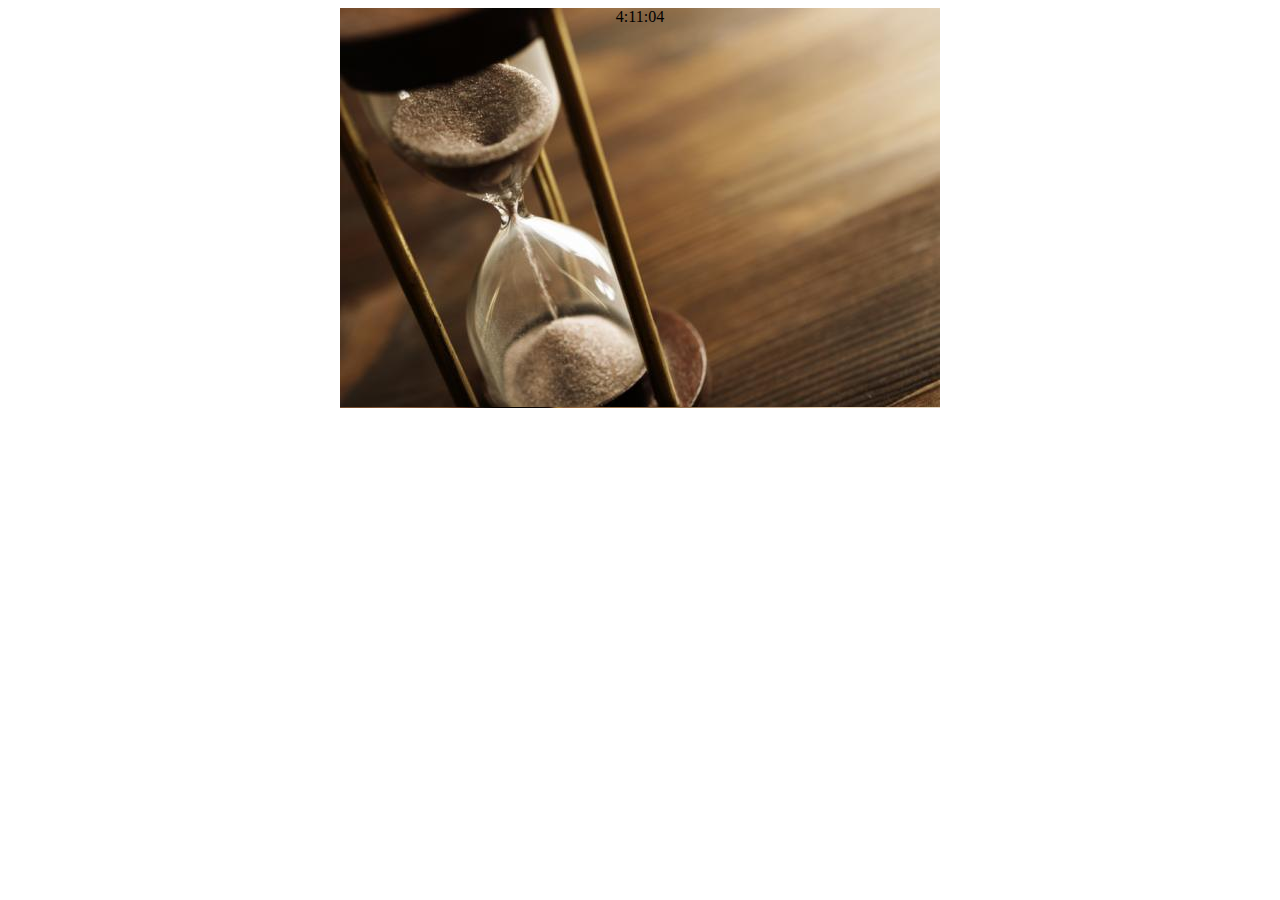
<file: Clock/index.html>
<!DOCTYPE html>

<html lang="en">

<head>
    <meta charset="utf-8" />
    <title>Simple Clock</title>

    <link rel="stylesheet" type="text/css" href="style.css" />
</head>

<body>
    <script type="text/javascript" src="clock.js"></script>
</body>

</html>
</file>
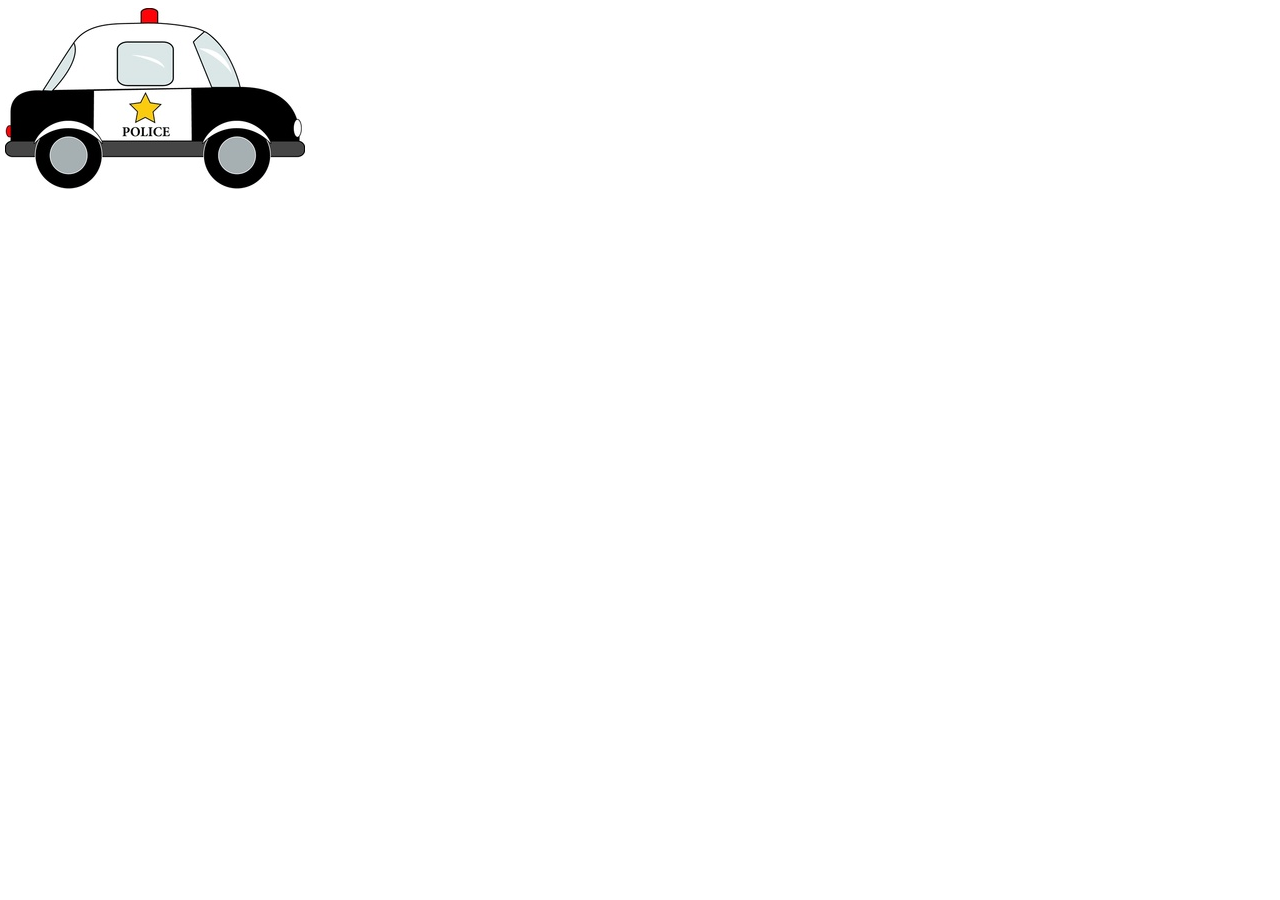
<file: Moving Car/index.html>
<!DOCTYPE html>

<html lang="en">

<head>
    <meta charset="utf-8" />
    <title>Moving Car</title>
</head>

<body>
    <img id="car" src="car.png" />
    <script src="moving_car.js"></script>
</body>

</html>
</file>
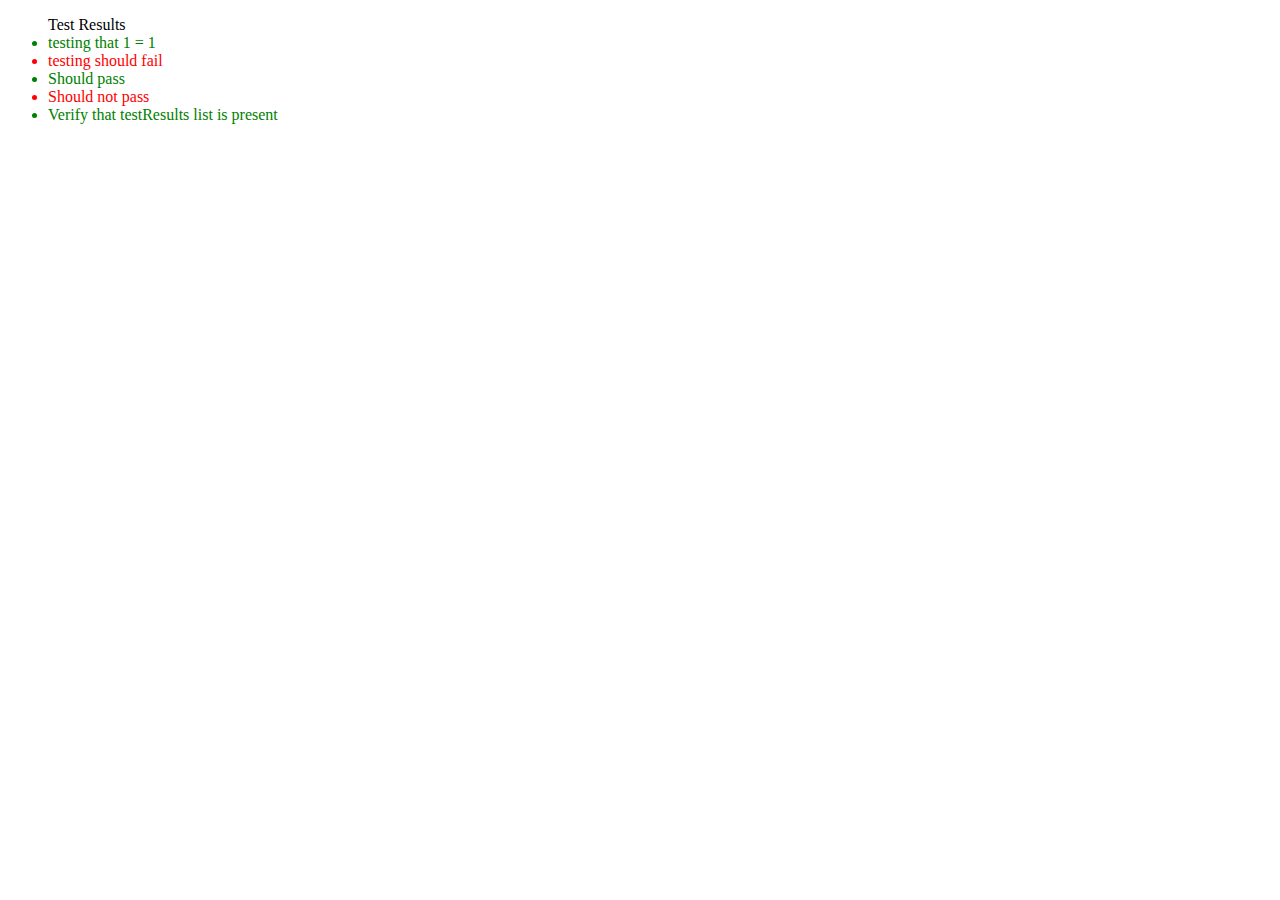
<file: TestFramework/index.html>
<!DOCTYPE html>

<html lang="en">

<head>
    <meta charset="utf-8" />
    <title>Simple Testing Framework Example</title>

    <link rel="stylesheet" type="text/css" href="test.css" />
</head>

<body>
    <script type="text/javascript" src="simpleTestFramework.js"></script>
</body>

</html>
</file>
<file: Clock/style.css>
div {
    width: 600px;
    height: 400px;
    margin: 0 auto;
    text-align: center;
    background-image: url("time.jpg");
}
</file>
<file: TestFramework/test.css>
ul #testResults {
}

li.pass {
    color: green;
}

li.fail {
    color: red;
}
</file>
